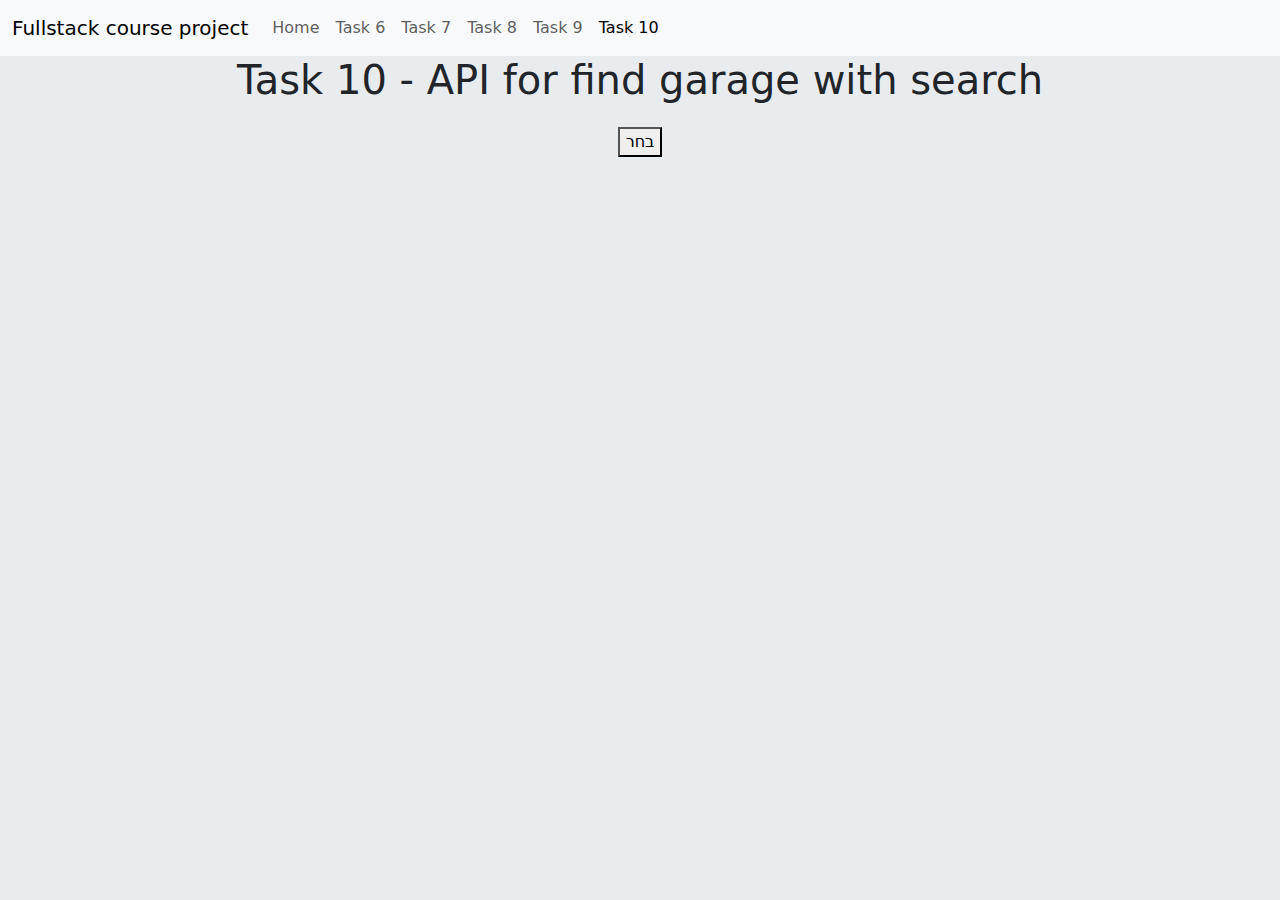
<file: 10/index.html>
<!DOCTYPE html>
<html lang="en">
<head>
	<meta charset="UTF-8">
	<title>API</title>
	<style> 
		body {
			/* text-align: center; */
			background-color: #C0C0C0;
		}
	</style>
	    <link rel="stylesheet" href="https://cdn.jsdelivr.net/npm/bootstrap@5.3.0-alpha3/dist/css/bootstrap.min.css">
		<link rel="stylesheet" href="./style.css">
		<title>Fullstack course project</title>
		<nav class="navbar navbar-expand-lg bg-body-tertiary">
			<div class="container-fluid">
			  <a class="navbar-brand" href="#">Fullstack course project</a>
			  <button class="navbar-toggler" type="button" data-bs-toggle="collapse" data-bs-target="#navbarNav" aria-controls="navbarNav" aria-expanded="false" aria-label="Toggle navigation">
				<span class="navbar-toggler-icon"></span>
			  </button>
			  <div class="collapse navbar-collapse" id="navbarNav">
				<ul class="navbar-nav">
				  <li class="nav-item">
					<a class="nav-link" aria-current="page" href="../index.html">Home</a>
				  </li>
				  <li class="nav-item">
					<a class="nav-link" href="../6/index.html">Task 6</a>
				  </li>
				  <li class="nav-item">
					<a class="nav-link" href="../7/index.html">Task 7</a>
				  </li>
				  <li class="nav-item">
					<a class="nav-link" href="../8/index.html">Task 8</a>
				  </li>
				  <li class="nav-item">
					<a class="nav-link" href="../10/index.html">Task 9</a>
				  </li>
				  <li class="nav-item">
					<a class="nav-link active" href="./index.html">Task 10</a>
				  </li>
				</ul>
			  </div>
			</div>
		  </nav>
		  <link rel="stylesheet" href="style.css">
</head>
<body class="bg-body-secondary">
	<h1 style = "text-align: center;">Task 10 - API for find garage with search</h1>
	<button id="btn" onclick="btn()">בחר</button>
	<div>
		<p id="filter1"></p>
	</div>
	<div>
		<p id="text"></p>
	</div>
	<script src="https://cdn.jsdelivr.net/npm/bootstrap@5.3.0-alpha3/dist/js/bootstrap.bundle.min.js"></script>
	<script src="./script.js"></script>
</body>
</html>
</file>
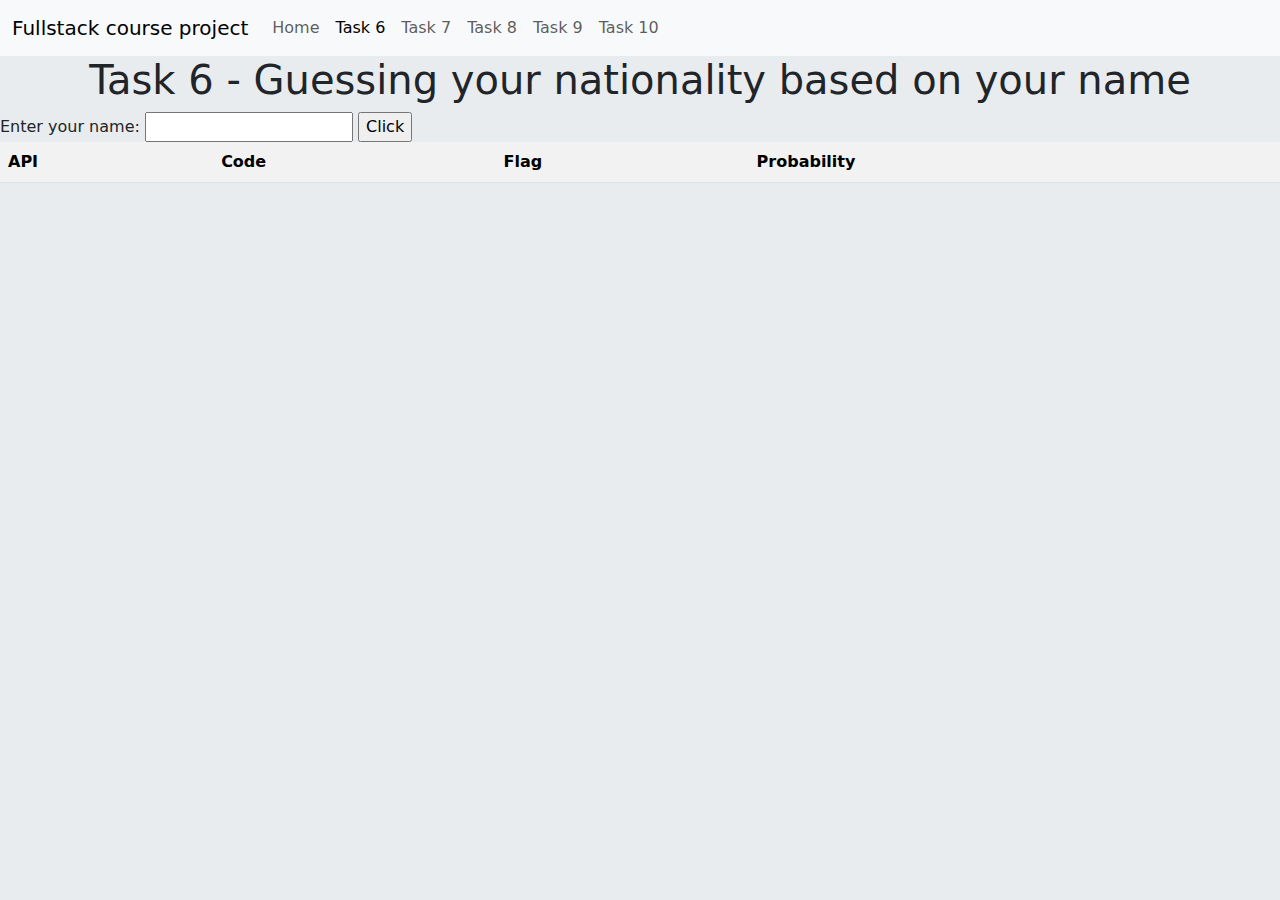
<file: 6/index.html>
<!DOCTYPE html>
<html lang="en">
<head>
	<meta charset="UTF-8">
	<title>API</title>
	<style> 
		body {
			/* text-align: center; */
			background-color: #C0C0C0;
		}
	</style>
	    <link rel="stylesheet" href="https://cdn.jsdelivr.net/npm/bootstrap@5.3.0-alpha3/dist/css/bootstrap.min.css">
		<title>Fullstack course project</title>
		<nav class="navbar navbar-expand-lg bg-body-tertiary">
			<div class="container-fluid">
			  <a class="navbar-brand" href="#">Fullstack course project</a>
			  <button class="navbar-toggler" type="button" data-bs-toggle="collapse" data-bs-target="#navbarNav" aria-controls="navbarNav" aria-expanded="false" aria-label="Toggle navigation">
				<span class="navbar-toggler-icon"></span>
			  </button>
			  <div class="collapse navbar-collapse" id="navbarNav">
				<ul class="navbar-nav">
				  <li class="nav-item">
					<a class="nav-link" aria-current="page" href="../index.html">Home</a>
				  </li>
				  <li class="nav-item">
					<a class="nav-link active" href="./index.html">Task 6</a>
				  </li>
				  <li class="nav-item">
					<a class="nav-link" href="../7/index.html">Task 7</a>
				  </li>
				  <li class="nav-item">
					<a class="nav-link" href="../8/index.html">Task 8</a>
				  </li>
				  <li class="nav-item">
					<a class="nav-link" href="../9/index.html">Task 9</a>
				  </li>
				  <li class="nav-item">
					<a class="nav-link" href="../10/index.html">Task 10</a>
				  </li>
				</ul>
			  </div>
			</div>
		  </nav>
	</head>
<body class="bg-body-secondary">
	<h1 style = "text-align: center;">Task 6 - Guessing your nationality based on your name</h1>
<!-- 	Form that takes in the name to nationalize -->
	<form>
		Enter your name: <input type = "text" id = "name"> 
<!-- Button click calls the functions needed to present the nationality. -->
    <input type = "button" onclick="btn()" value = "Click"> 
	</form>
<!-- Div used to display the data -->
	<table id="tbody" class="table table-striped">
		<tr>
			<th scope="col">API</th>
			<th scope="col">Code</th>
			<th scope="col">Flag</th>
			<th scope="col">Probability</th>
		</tr>
		<tr>
	
		</tr>
	   </table>
	<script src="https://cdn.jsdelivr.net/npm/bootstrap@5.3.0-alpha3/dist/js/bootstrap.bundle.min.js"></script>
	<script src="./scripts.js"></script>
</body>
</html>
</file>
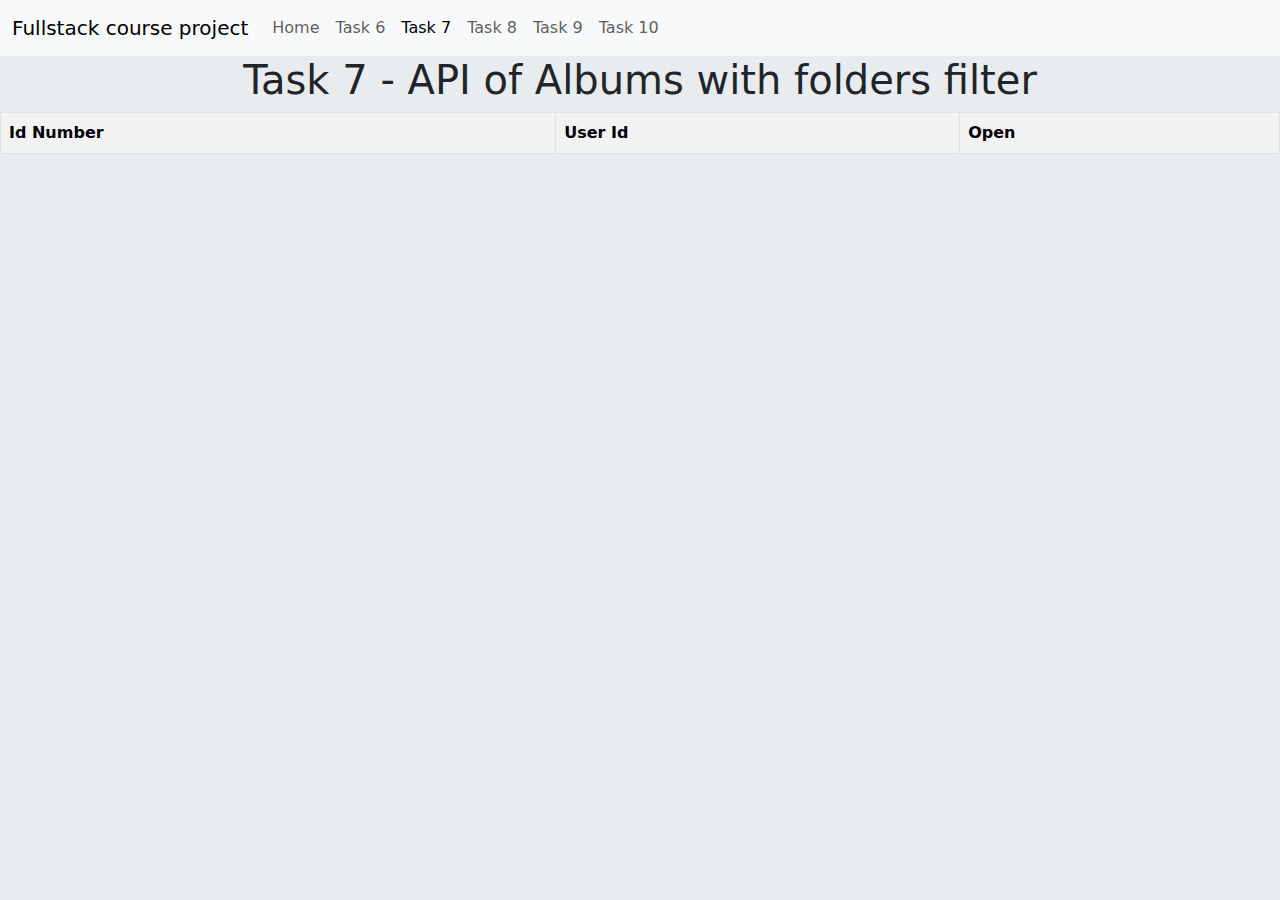
<file: 7/index.html>
<!DOCTYPE html>
<html lang="en">
<head>
	<meta charset="UTF-8">
	<title>API</title>
	<style> 
		body {
			/* text-align: center; */
			background-color: #C0C0C0;
		}
	</style>
	    <link rel="stylesheet" href="https://cdn.jsdelivr.net/npm/bootstrap@5.3.0-alpha3/dist/css/bootstrap.min.css">
		<title>Fullstack course project</title>
		<nav class="navbar navbar-expand-lg bg-body-tertiary">
			<div class="container-fluid">
			  <a class="navbar-brand" href="#">Fullstack course project</a>
			  <button class="navbar-toggler" type="button" data-bs-toggle="collapse" data-bs-target="#navbarNav" aria-controls="navbarNav" aria-expanded="false" aria-label="Toggle navigation">
				<span class="navbar-toggler-icon"></span>
			  </button>
			  <div class="collapse navbar-collapse" id="navbarNav">
				<ul class="navbar-nav">
				  <li class="nav-item">
					<a class="nav-link" aria-current="page" href="../index.html">Home</a>
				  </li>
				  <li class="nav-item">
					<a class="nav-link" href="../6/index.html">Task 6</a>
				  </li>
				  <li class="nav-item">
					<a class="nav-link active" href="./index.html">Task 7</a>
				  </li>
				  <li class="nav-item">
					<a class="nav-link" href="../8/index.html">Task 8</a>
				  </li>
				  <li class="nav-item">
					<a class="nav-link" href="../9/index.html">Task 9</a>
				  </li>
				  <li class="nav-item">
					<a class="nav-link" href="../10/index.html">Task 10</a>
				  </li>
				</ul>
			  </div>
			</div>
		  </nav>
</head>
<body class="bg-body-secondary">
	<h1 style = "text-align: center;">Task 7 - API of Albums with folders filter</h1>
	<div class="modal fade" id="staticBackdrop" data-bs-backdrop="static" data-bs-keyboard="false" tabindex="-1" aria-labelledby="staticBackdropLabel" aria-hidden="true">
		<div class="modal-dialog">
		  <div class="modal-content">
			<div class="modal-header">
			  <h1 class="modal-title fs-5" id="staticBackdropLabel">Modal title</h1>
			</div>
			<div class="modal-body">
				<div class="mb-3">
					
				  </div>
				  <div class="mb-3">

				  </div>
			</div>
			<div class="modal-footer">
			  <button type="button" class="btn btn-secondary" data-bs-dismiss="modal">Close</button>
			</div>
		  </div>
		</div>
	  </div>
	<table id="tbody" class="table table-hover table-striped table-bordered">
			<tr class="container bg-body-tertiary">
				<th scope="col">Id Number</th>
				<th scope="col">User Id</th>
				<th scope="col">Open</th>
		    </tr>
			<tr>
		    </tr>	
	   </table>
	<script src="https://cdn.jsdelivr.net/npm/bootstrap@5.3.0-alpha3/dist/js/bootstrap.bundle.min.js"></script>
	<script src="./scripts.js"></script>
</body>
</html>
</file>
<file: 10/style.css>
*{
    text-align: center;
}
#text{
    display: flex;
    flex-wrap: wrap;
    padding: 15px;
}

#text #div{
    width: 30%;
    margin: 15px;
    border: 1px solid black;
}
#btn{
    margin: 15px;  
}

.hide{
display: none;
}

.display{
display: block;
}
</file>
